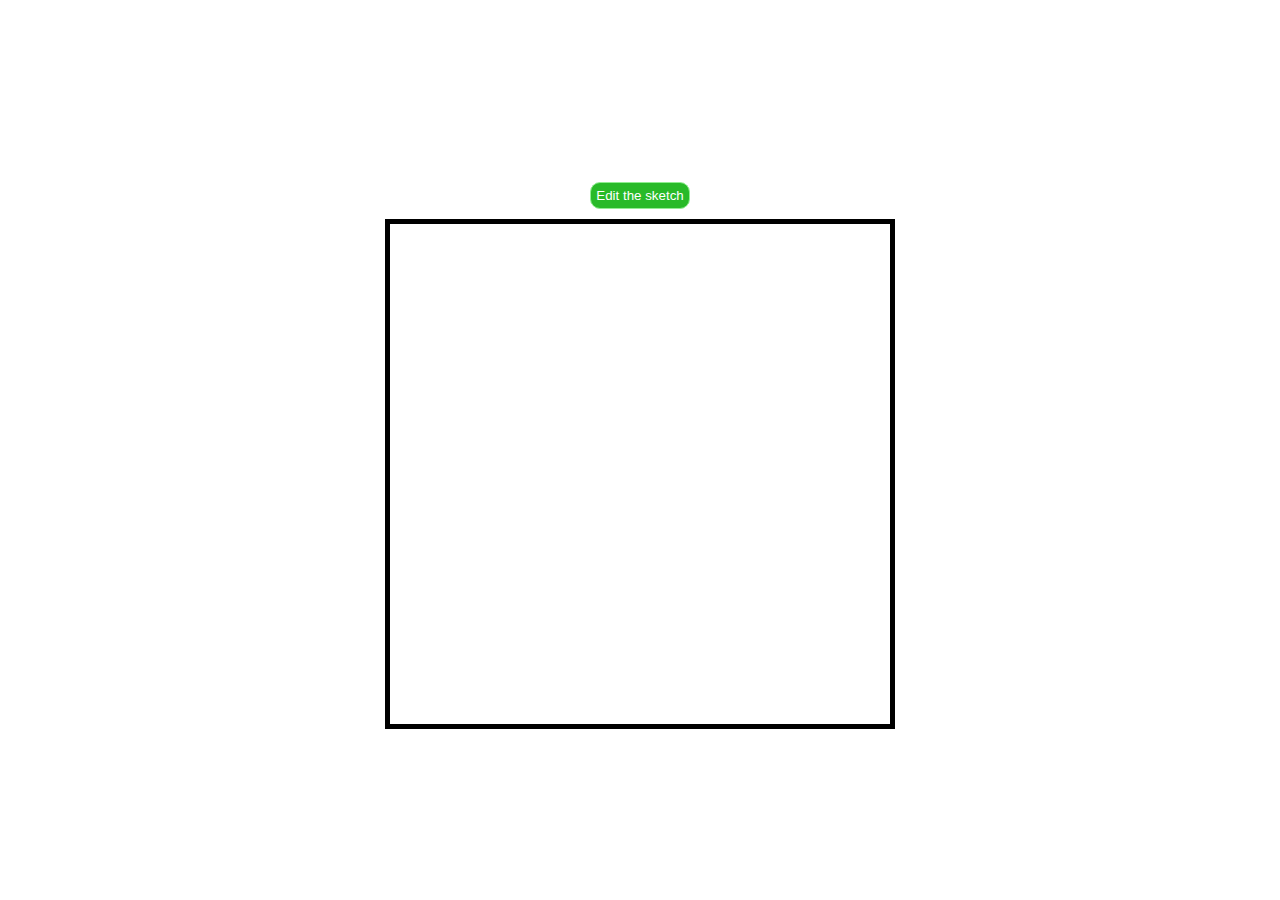
<file: index.html>
<!DOCTYPE html>
<html lang="en">
<head>
    <meta charset="UTF-8">
    <style href="CSSTG.css" rel="stylesheet"></style>
    <meta name="viewport" content="width=device-width, initial-scale=1.0">
    <title>Javascript foundations training ground</title>
    <script src="javascript.js" defer></script>
    <link href="stylesheet.css" rel="stylesheet">
</head>
<body>
    <button id="editBtn">Edit the sketch</button>
 <div class="container"></div>
</body>
</html>
</file>
<file: stylesheet.css>
body , html {
    margin : 0 ;
    padding : 0 ;
    height:100%;
    display:flex;
   justify-content: center;
   align-items: center;
   flex-direction: column;

}

 .container {
    display:flex;
    
    width:500px;
    height:500px;
    border:5px black solid;
    
    flex-direction: column;
 }
 
 .pixel:not(.container) {
  
  flex:1;
  box-sizing: border-box;
 }

  .line {
    display:flex;
    width:500px;
    flex:1;

 }

 button {
   width:100px;
   border-radius:10px;
   margin:10px;
   padding:5px;
   border:1px lightgreen solid;
   background-color:rgb(40, 186, 40);
   color:white;
 }
</file>
